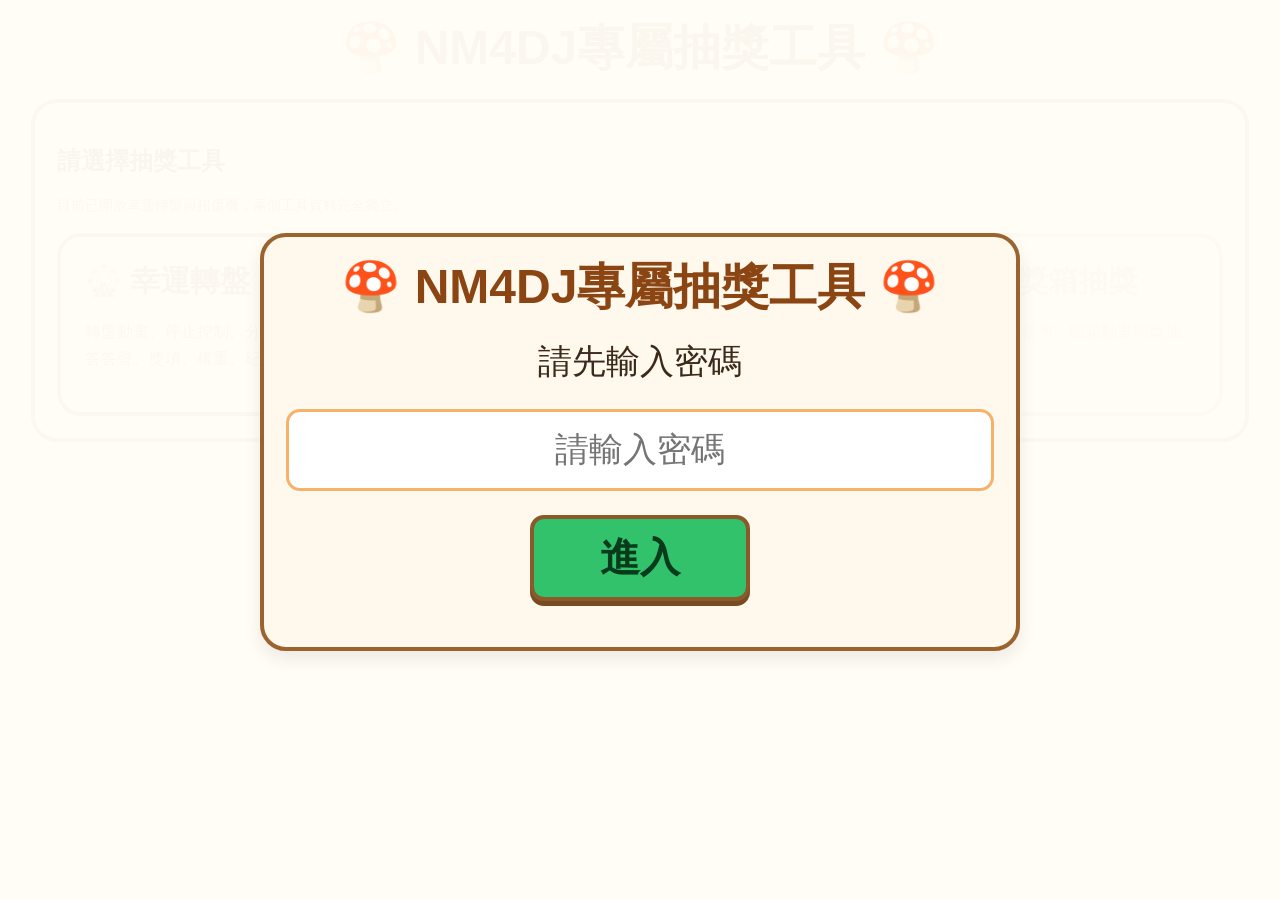
<file: index.html>
<!DOCTYPE html>
<html lang="zh-Hant">
<head>
<meta charset="UTF-8">
<meta name="viewport" content="width=device-width, initial-scale=1.0">
<title>NM4DJ專屬抽獎工具</title>
<link rel="stylesheet" href="style.css">
</head>
<body>

<div id="lock" class="lock">
  <div class="panel lock-box">
    <h1><span class="mushroom">🍄</span><span class="title-text">NM4DJ專屬抽獎工具</span><span class="mushroom">🍄</span></h1>
    <p>請先輸入密碼</p>
    <input id="passwordInput" type="password" placeholder="請輸入密碼">
    <br>
    <button class="login-btn" onclick="login()">進入</button>
    <p id="passwordMsg" class="small"></p>
  </div>
</div>

<header>
  <h1><span class="mushroom">🍄</span><span class="title-text">NM4DJ專屬抽獎工具</span><span class="mushroom">🍄</span></h1>
</header>

<div class="container">
  <section id="homePage">
    <div class="panel">
      <h2>請選擇抽獎工具</h2>
      <p class="small">目前已開放幸運轉盤與扭蛋機，兩個工具資料完全獨立。</p>
      <div class="tool-grid">
        <a class="tool-card" href="wheel/">
          <h2>🎡 幸運轉盤</h2>
          <p>轉盤動畫、停止控制、分界柱答答聲、獎項、權重、紀錄。</p>
        </a>
        <a class="tool-card" href="gacha/">
          <h2>🥚 扭蛋機</h2>
          <p>扭蛋機搖晃、掉球動畫、獎項、權重、紀錄。</p>
        </a>
        <div class="tool-card disabled">
          <h2>🎲 隨機抽人</h2>
          <p>之後可新增：不使用動畫，快速抽名單。</p>
        </div>
        <div class="tool-card disabled">
          <h2>🎁 獎箱抽獎</h2>
          <p>之後可新增：開箱動畫與獎池模式。</p>
        </div>
      </div>
    </div>
  </section>
</div>

<script src="common.js"></script>
<script>initLogin();</script>
</body>
</html>
</file>
<file: style.css>
*{box-sizing:border-box}
body{margin:0;font-family:"Microsoft JhengHei",Arial,sans-serif;background:#fffdf6;color:#3b2a1a;overflow-x:hidden}
.hidden{display:none!important}
header{text-align:center;padding:20px 12px 8px}
h1{margin:0;color:#8b4513;display:flex;align-items:center;justify-content:center;gap:14px;flex-wrap:nowrap;font-size:48px;line-height:1.15;text-align:center}
h1 .mushroom{flex-shrink:0}
h1 .title-text{white-space:nowrap}
.container{max-width:1250px;margin:auto;padding:16px}
.panel{background:#fff8ec;border:4px solid #9b642f;border-radius:26px;padding:22px;margin-bottom:16px;box-shadow:0 8px 18px rgba(0,0,0,.08)}
.row{display:flex;gap:10px;flex-wrap:wrap;align-items:center}
input,button,select{border-radius:14px;padding:10px 14px;border:3px solid #f6b26b;font-size:16px}
button{cursor:pointer;font-weight:bold;background:#31c26b;color:#073b1c;border:4px solid #8b5a2b;box-shadow:0 5px 0 #7a4a20}
button.red{background:#ef4444;color:white}
button.blue{background:#60a5fa;color:white}
button.gray{background:#e5e7eb;color:#333}
button.orange{background:#fbbf24;color:#4a2a00}
button.purple{background:#c084fc;color:#3b0764}
button:active{transform:translateY(3px);box-shadow:0 1px 0 #7a4a20}
button:disabled{opacity:.55;cursor:not-allowed}
.small{font-size:14px;color:#7c5a35}
.tool-grid{display:grid;grid-template-columns:repeat(auto-fit,minmax(240px,1fr));gap:18px;margin-top:18px}
.tool-card{background:white;border:4px solid #9b642f;border-radius:24px;padding:24px;cursor:pointer;transition:.18s;box-shadow:0 8px 16px rgba(0,0,0,.08);text-decoration:none;color:inherit;display:block}
.tool-card:hover{transform:translateY(-4px);box-shadow:0 14px 26px rgba(0,0,0,.15)}
.tool-card h2{margin:0 0 10px;color:#8b4513;font-size:30px}
.tool-card p{color:#7c5a35;line-height:1.7}
.tool-card.disabled{opacity:.55;cursor:not-allowed}
.prize-table{width:100%;border-collapse:collapse;margin-top:12px;background:white;border-radius:14px;overflow:hidden}
.prize-table th,.prize-table td{border-bottom:1px solid #e6c7a3;padding:10px;text-align:left}
.prize-table th{background:#ffe7b7}.prize-table input{width:100%}
.prize-badge{display:inline-block;background:#fff1c7;border:2px solid #9b642f;border-radius:999px;padding:6px 12px;margin:4px;font-weight:bold}
.list-grid{display:grid;grid-template-columns:repeat(auto-fill,minmax(170px,1fr));gap:10px;margin-top:14px}
.item{background:white;border:2px solid #e6c7a3;border-radius:14px;padding:10px}
.item.checked{background:#fff1c7;border-color:#9b642f}
.item-top{display:flex;align-items:center;gap:8px;margin-bottom:8px}
.item input[type="text"],.item input[type="number"]{width:100%;margin-top:4px}
.item label{font-size:13px;color:#6b4b2b}
.result-box{background:#fff8ec;border:4px solid #9b642f;border-radius:18px;padding:20px;text-align:center}
.big-result{color:#dc2626;font-size:34px;font-weight:bold;line-height:1.6}
.record{background:white;border:2px dashed #f6b26b;border-radius:12px;padding:12px;min-height:80px;max-height:260px;overflow:auto;text-align:left;white-space:pre-wrap;line-height:1.6}
.lock,.winner-mask{position:fixed;inset:0;background:rgba(0,0,0,.45);display:flex;justify-content:center;align-items:center;z-index:99;padding:20px}
.lock{background:rgba(255,253,246,.97)}
.lock-box{width:min(760px,95%);text-align:center}
.lock-box p{text-align:center;font-size:34px;margin:24px 0}
#passwordInput{width:100%;text-align:center;font-size:34px;height:82px}
.login-btn{min-width:220px;height:86px;font-size:40px;margin-top:24px}
.winner-box{width:min(760px,95%);background:#fff8ec;border:6px solid #9b642f;border-radius:26px;text-align:center;padding:34px 22px;box-shadow:0 20px 60px rgba(0,0,0,.35)}
.winner-title{font-size:40px;color:#dc2626;font-weight:bold;margin-bottom:20px}
.winner-prize{font-size:28px;color:#92400e;font-weight:bold;margin-bottom:12px}
.winner-name{font-size:38px;color:#7e22ce;font-weight:bold;line-height:1.5;margin-bottom:18px}
.winner-time{font-size:20px;color:#374151;margin-bottom:20px}

/* Wheel */
.main-wheel,.main-gacha{display:grid;grid-template-columns:1fr 360px;gap:24px;align-items:center}
.wheel-area{text-align:center;min-height:660px;display:flex;flex-direction:column;align-items:center;justify-content:center}
.pointer-wrap{height:72px;display:flex;align-items:flex-end;justify-content:center;margin-bottom:-22px;z-index:20}
.pointer{width:52px;height:76px;position:relative;transform-origin:50% 10%;z-index:20}
.pointer::before{content:"";position:absolute;left:50%;top:0;transform:translateX(-50%);width:36px;height:56px;background:linear-gradient(180deg,#ef4444,#991b1b);clip-path:polygon(50% 100%,0 0,100% 0);border:3px solid #7f1d1d;filter:drop-shadow(0 4px 4px rgba(0,0,0,.35))}
.pointer::after{content:"";position:absolute;left:50%;top:-8px;transform:translateX(-50%);width:28px;height:28px;border-radius:50%;background:radial-gradient(circle,#fff7ad,#fbbf24 55%,#92400e);border:3px solid #7c2d12}
.pointer.tick{animation:pointerTick .08s ease-out}
@keyframes pointerTick{0%{transform:rotate(0)}40%{transform:rotate(-13deg)}100%{transform:rotate(0)}}
.wheel-frame{width:580px;height:580px;max-width:90vw;max-height:90vw;border-radius:50%;padding:18px;position:relative;background:radial-gradient(circle at 35% 25%,rgba(255,255,255,.9),rgba(255,255,255,0) 18%),linear-gradient(135deg,#fff2a6,#d97706 40%,#7c2d12 65%,#fbbf24);border:8px solid #7c2d12;box-shadow:inset 0 0 0 8px #facc15,inset 0 0 0 16px #92400e,0 18px 36px rgba(0,0,0,.28)}
.wheel-frame.spinning{animation:wheelGlow .55s linear infinite alternate}
@keyframes wheelGlow{from{box-shadow:inset 0 0 0 8px #facc15,inset 0 0 0 16px #92400e,0 18px 36px rgba(0,0,0,.28),0 0 16px rgba(250,204,21,.3)}to{box-shadow:inset 0 0 0 8px #fde68a,inset 0 0 0 16px #92400e,0 18px 36px rgba(0,0,0,.28),0 0 38px rgba(250,204,21,.72)}}
.wheel-clip{width:100%;height:100%;border-radius:50%;overflow:hidden;position:relative;background:white;border:5px solid #6b3f14}
.wheel-spin{width:100%;height:100%;border-radius:50%;position:relative;will-change:transform;transform:rotate(0deg)}
.wheel-shine{position:absolute;inset:0;border-radius:50%;pointer-events:none;background:radial-gradient(circle at 34% 25%,rgba(255,255,255,.55),rgba(255,255,255,0) 24%),radial-gradient(circle at 50% 50%,rgba(255,255,255,0) 45%,rgba(0,0,0,.12) 100%);z-index:4}
.wheel-center{position:absolute;left:50%;top:50%;transform:translate(-50%,-50%);width:136px;height:136px;border-radius:50%;background:radial-gradient(circle at 35% 25%,#fff8c5,#facc15 45%,#b45309 82%);border:8px solid #7c2d12;display:flex;align-items:center;justify-content:center;font-weight:900;font-size:26px;color:#5b3415;text-shadow:0 1px 0 rgba(255,255,255,.65);z-index:10;box-shadow:inset 0 5px 9px rgba(255,255,255,.6),inset 0 -8px 12px rgba(120,53,15,.35),0 8px 14px rgba(0,0,0,.28)}
.label{position:absolute;left:50%;top:50%;width:130px;height:32px;margin-left:-65px;margin-top:-16px;display:flex;align-items:center;justify-content:center;text-align:center;font-size:15px;font-weight:bold;color:#5b3415;white-space:nowrap;overflow:hidden;text-overflow:ellipsis;transform-origin:center center;pointer-events:none;z-index:3}
.peg{position:absolute;left:50%;top:50%;width:12px;height:28px;margin-left:-6px;margin-top:-14px;border-radius:8px;background:linear-gradient(90deg,#92400e,#fef3c7,#f59e0b,#78350f);border:2px solid #78350f;box-shadow:0 2px 4px rgba(0,0,0,.28);transform-origin:center center;z-index:6}

/* Gacha */
.gacha-area{min-height:760px;display:flex;align-items:center;justify-content:center;flex-direction:column}
.gacha-machine{width:560px;max-width:94vw;height:700px;position:relative}
.gacha-top{
  position:absolute;left:50%;top:0;transform:translateX(-50%);
  width:470px;height:430px;
  border-radius:50% 50% 43% 43%;
  background:
    radial-gradient(circle at 34% 22%,rgba(255,255,255,.85),rgba(255,255,255,.2) 24%,rgba(255,255,255,0) 40%),
    radial-gradient(circle at 65% 70%,rgba(255,255,255,.18),rgba(255,255,255,0) 34%),
    rgba(239,68,68,.34);
  border:12px solid #991b1b;
  overflow:hidden;
  box-shadow:
    inset 0 0 38px rgba(255,255,255,.62),
    inset 0 -28px 45px rgba(127,29,29,.18),
    0 18px 30px rgba(0,0,0,.22);
}
.gacha-ball{
  position:absolute;
  width:62px;height:62px;
  border-radius:50%;
  border:4px solid rgba(0,0,0,.16);
  box-shadow:
    inset -9px -9px 12px rgba(0,0,0,.13),
    inset 7px 7px 11px rgba(255,255,255,.62),
    0 4px 8px rgba(0,0,0,.12);
  transition:transform .25s;
  will-change:transform;
}
.gacha-base{
  position:absolute;left:50%;bottom:24px;transform:translateX(-50%);
  width:450px;height:315px;
  border-radius:38px;
  background:linear-gradient(180deg,#fef08a 0%,#facc15 22%,#d97706 62%,#92400e 100%);
  border:12px solid #7c2d12;
  box-shadow:
    inset 0 10px 14px rgba(255,255,255,.4),
    inset 0 -18px 22px rgba(120,53,15,.28),
    0 18px 28px rgba(0,0,0,.24);
}
.gacha-window{
  position:absolute;left:50%;top:78px;transform:translateX(-50%);
  width:235px;height:86px;
  border-radius:18px;background:#fff8ec;border:7px solid #7c2d12;
  display:flex;align-items:center;justify-content:center;
  font-size:32px;font-weight:900;color:#8b4513;
}
.gacha-handle{
  position:absolute;right:54px;top:128px;
  width:96px;height:96px;
  border-radius:50%;
  background:radial-gradient(circle,#fff7ad,#f59e0b 58%,#92400e);
  border:8px solid #7c2d12;
  box-shadow:0 8px 12px rgba(0,0,0,.25);
}
.gacha-handle::after{content:"";position:absolute;left:50%;top:50%;width:24px;height:92px;background:#7c2d12;border-radius:14px;transform:translate(-50%,-50%) rotate(35deg)}
.gacha-slot{
  position:absolute;left:50%;bottom:46px;transform:translateX(-50%);
  width:150px;height:66px;
  border-radius:0 0 48px 48px;
  background:#3b2a1a;border:6px solid #7c2d12;
}
.gacha-drop{
  position:absolute;left:50%;bottom:122px;transform:translateX(-50%);
  width:88px;height:88px;
  border-radius:50%;
  background:linear-gradient(135deg,#fef08a,#f97316);
  border:6px solid #92400e;
  opacity:0;z-index:5;
}
.gacha-machine.shake{animation:gachaShake .55s linear infinite}
.gacha-machine.shake .gacha-handle{animation:handleSpin .55s linear infinite}
.gacha-machine.mixing{animation:gachaShake .38s linear infinite}
.gacha-machine.mixing .gacha-handle{animation:handleSpin .38s linear infinite}
.gacha-machine.mixing .gacha-top{animation:gachaGlow .38s linear infinite alternate}
.gacha-machine.mixing .gacha-ball{animation:ballMixFree .72s cubic-bezier(.35,.02,.64,.98) infinite}
.gacha-machine.mixing .gacha-ball:nth-child(2n){animation-name:ballMixFreeB;animation-duration:.58s;animation-direction:reverse}
.gacha-machine.mixing .gacha-ball:nth-child(3n){animation-name:ballMixFreeC;animation-duration:.84s}
.gacha-machine.mixing .gacha-ball:nth-child(4n){animation-duration:.66s;animation-direction:alternate}
.gacha-machine.mixing .gacha-ball:nth-child(5n){animation-name:ballMixFreeD;animation-duration:.78s}
.gacha-drop.drop{animation:ballDrop 1.05s ease-out forwards}
.gacha-drop.opening{animation:capsuleOpen .95s ease-out forwards}
.gacha-flash{position:absolute;left:50%;bottom:54px;transform:translateX(-50%);width:20px;height:20px;border-radius:50%;background:white;opacity:0;z-index:6;pointer-events:none}
.gacha-flash.burst{animation:flashBurst .8s ease-out forwards}
@keyframes gachaShake{0%,100%{transform:translateX(0)}25%{transform:translateX(-7px) rotate(-1deg)}50%{transform:translateX(7px) rotate(1deg)}75%{transform:translateX(-4px) rotate(-.5deg)}}
@keyframes handleSpin{from{transform:rotate(0)}to{transform:rotate(360deg)}}
@keyframes ballDrop{0%{opacity:0;bottom:310px;transform:translateX(-50%) scale(.5)}30%{opacity:1}70%{bottom:86px;transform:translateX(-50%) scale(1.08)}100%{opacity:1;bottom:50px;transform:translateX(-50%) scale(1)}}
@keyframes gachaGlow{from{box-shadow:inset 0 0 25px rgba(255,255,255,.55),0 14px 24px rgba(0,0,0,.2)}to{box-shadow:inset 0 0 35px rgba(255,255,255,.8),0 14px 24px rgba(0,0,0,.2),0 0 28px rgba(250,204,21,.65)}}
@keyframes ballMixFree{
  0%{transform:translate(0,0) rotate(0deg) scale(1)}
  20%{transform:translate(36px,-24px) rotate(100deg) scale(1.04)}
  45%{transform:translate(-42px,28px) rotate(210deg) scale(.96)}
  70%{transform:translate(28px,38px) rotate(315deg) scale(1.05)}
  100%{transform:translate(0,0) rotate(420deg) scale(1)}
}
@keyframes ballMixFreeB{
  0%{transform:translate(0,0) rotate(0deg)}
  25%{transform:translate(-46px,-18px) rotate(-120deg)}
  55%{transform:translate(44px,34px) rotate(-260deg)}
  80%{transform:translate(-22px,44px) rotate(-360deg)}
  100%{transform:translate(0,0) rotate(-460deg)}
}
@keyframes ballMixFreeC{
  0%{transform:translate(0,0) rotate(0deg) scale(1)}
  18%{transform:translate(24px,42px) rotate(80deg) scale(1.1)}
  48%{transform:translate(-52px,-28px) rotate(220deg) scale(.94)}
  76%{transform:translate(54px,-10px) rotate(360deg) scale(1.06)}
  100%{transform:translate(0,0) rotate(520deg) scale(1)}
}
@keyframes ballMixFreeD{
  0%{transform:translate(0,0) rotate(0deg)}
  30%{transform:translate(56px,6px) rotate(150deg)}
  60%{transform:translate(-28px,-46px) rotate(300deg)}
  100%{transform:translate(0,0) rotate(480deg)}
}
@keyframes capsuleOpen{0%{opacity:1;bottom:38px;transform:translateX(-50%) scale(1)}35%{transform:translateX(-50%) scale(1.18) rotate(-8deg)}65%{opacity:1;transform:translateX(-50%) scale(1.26) rotate(8deg);filter:brightness(1.6)}100%{opacity:0;transform:translateX(-50%) scale(1.55);filter:brightness(2.2)}}
@keyframes flashBurst{0%{opacity:0;transform:translateX(-50%) scale(.3);box-shadow:0 0 0 rgba(255,255,255,0)}25%{opacity:1}100%{opacity:0;transform:translateX(-50%) scale(18);box-shadow:0 0 60px rgba(255,255,255,.9)}}
@media(max-width:900px){
 h1{font-size:32px;gap:8px} h1 .title-text{white-space:normal}
 .main-wheel,.main-gacha{grid-template-columns:1fr}
 .wheel-area{min-height:460px}.wheel-frame{width:380px;height:380px;padding:12px}.wheel-center{width:96px;height:96px;font-size:20px;border-width:6px}
 .label{width:90px;margin-left:-45px;font-size:11px}.peg{width:8px;height:20px;margin-left:-4px;margin-top:-10px}
 .gacha-machine{width:390px;height:545px}.gacha-top{width:340px;height:315px}.gacha-base{width:340px;height:240px}.gacha-window{width:190px;height:66px;font-size:25px}.gacha-handle{right:38px;top:98px;width:74px;height:74px}.gacha-handle::after{height:70px}.gacha-drop{width:72px;height:72px}
 .winner-title{font-size:30px}.winner-prize{font-size:22px}.winner-name{font-size:28px}.lock-box p{font-size:24px}
 #passwordInput{font-size:26px;height:70px}.login-btn{font-size:32px;height:76px}
}

/* === Gacha Big v2 強制放大版：請確認 style.css 有這段 === */
.gacha-area{
  min-height:860px !important;
  padding-top:10px;
}
.gacha-machine{
  width:680px !important;
  height:820px !important;
  max-width:98vw !important;
}
.gacha-top{
  width:570px !important;
  height:520px !important;
  border-width:14px !important;
}
.gacha-base{
  width:540px !important;
  height:360px !important;
  bottom:26px !important;
  border-width:14px !important;
}
.gacha-window{
  width:280px !important;
  height:105px !important;
  top:92px !important;
  font-size:34px !important;
  line-height:1.05;
  flex-direction:column;
}
.gacha-window span{
  font-size:18px;
  letter-spacing:3px;
  color:#a16207;
}
.gacha-handle{
  right:62px !important;
  top:148px !important;
  width:116px !important;
  height:116px !important;
}
.gacha-handle::after{
  width:28px !important;
  height:110px !important;
}
.gacha-slot{
  width:180px !important;
  height:78px !important;
  bottom:54px !important;
}
.gacha-drop{
  width:104px !important;
  height:104px !important;
  bottom:140px !important;
}
.gacha-ball{
  width:70px !important;
  height:70px !important;
}
.gacha-machine.mixing .gacha-ball{
  animation:ballMixWildA .52s cubic-bezier(.2,.02,.2,1) infinite !important;
}
.gacha-machine.mixing .gacha-ball:nth-child(2n){
  animation-name:ballMixWildB !important;
  animation-duration:.44s !important;
  animation-direction:reverse !important;
}
.gacha-machine.mixing .gacha-ball:nth-child(3n){
  animation-name:ballMixWildC !important;
  animation-duration:.62s !important;
}
.gacha-machine.mixing .gacha-ball:nth-child(4n){
  animation-name:ballMixWildD !important;
  animation-duration:.55s !important;
}
.gacha-machine.mixing .gacha-ball:nth-child(5n){
  animation-name:ballMixWildE !important;
  animation-duration:.7s !important;
}
@keyframes ballMixWildA{
  0%{transform:translate(0,0) rotate(0deg) scale(1)}
  20%{transform:translate(72px,-42px) rotate(130deg) scale(1.08)}
  42%{transform:translate(-78px,55px) rotate(260deg) scale(.93)}
  66%{transform:translate(56px,78px) rotate(390deg) scale(1.12)}
  100%{transform:translate(0,0) rotate(560deg) scale(1)}
}
@keyframes ballMixWildB{
  0%{transform:translate(0,0) rotate(0deg)}
  25%{transform:translate(-86px,-34px) rotate(-170deg)}
  50%{transform:translate(82px,70px) rotate(-340deg)}
  75%{transform:translate(-44px,86px) rotate(-500deg)}
  100%{transform:translate(0,0) rotate(-660deg)}
}
@keyframes ballMixWildC{
  0%{transform:translate(0,0) rotate(0deg) scale(1)}
  18%{transform:translate(44px,88px) rotate(120deg) scale(1.14)}
  48%{transform:translate(-96px,-58px) rotate(300deg) scale(.9)}
  78%{transform:translate(104px,-20px) rotate(520deg) scale(1.1)}
  100%{transform:translate(0,0) rotate(720deg) scale(1)}
}
@keyframes ballMixWildD{
  0%{transform:translate(0,0) rotate(0deg)}
  30%{transform:translate(105px,12px) rotate(210deg)}
  60%{transform:translate(-58px,-92px) rotate(420deg)}
  100%{transform:translate(0,0) rotate(690deg)}
}
@keyframes ballMixWildE{
  0%{transform:translate(0,0) rotate(0deg) scale(1)}
  28%{transform:translate(-68px,76px) rotate(190deg) scale(1.1)}
  58%{transform:translate(94px,-66px) rotate(430deg) scale(.92)}
  100%{transform:translate(0,0) rotate(680deg) scale(1)}
}
@keyframes ballDrop{
  0%{opacity:0;bottom:380px;transform:translateX(-50%) scale(.45)}
  25%{opacity:1}
  62%{bottom:110px;transform:translateX(-50%) scale(1.12)}
  82%{bottom:74px;transform:translateX(-50%) scale(.98)}
  100%{opacity:1;bottom:62px;transform:translateX(-50%) scale(1)}
}
@media(max-width:900px){
  .gacha-area{
    min-height:650px !important;
  }
  .gacha-machine{
    width:460px !important;
    height:640px !important;
    max-width:99vw !important;
  }
  .gacha-top{
    width:390px !important;
    height:365px !important;
  }
  .gacha-base{
    width:380px !important;
    height:275px !important;
    bottom:22px !important;
  }
  .gacha-window{
    width:210px !important;
    height:76px !important;
    top:72px !important;
    font-size:26px !important;
  }
  .gacha-handle{
    right:36px !important;
    top:108px !important;
    width:84px !important;
    height:84px !important;
  }
  .gacha-handle::after{
    width:20px !important;
    height:80px !important;
  }
  .gacha-slot{
    width:140px !important;
    height:58px !important;
    bottom:42px !important;
  }
  .gacha-ball{
    width:52px !important;
    height:52px !important;
  }
  .gacha-drop{
    width:78px !important;
    height:78px !important;
  }
}


/* === Gacha Click To Open 互動開球版 === */
.gacha-open-hint{
  position:absolute;
  left:50%;
  bottom:178px;
  transform:translateX(-50%);
  z-index:9;
  background:rgba(255,248,236,.96);
  border:4px solid #92400e;
  color:#7c2d12;
  border-radius:18px;
  padding:12px 18px;
  text-align:center;
  font-weight:900;
  font-size:22px;
  letter-spacing:.5px;
  box-shadow:0 10px 18px rgba(0,0,0,.2);
  animation:openHintPulse .8s ease-in-out infinite alternate;
}
.gacha-open-hint .en{
  display:block;
  font-size:24px;
  color:#dc2626;
}
.gacha-open-hint .zh{
  display:block;
  font-size:16px;
  color:#7c5a35;
  margin-top:3px;
}
.gacha-drop.ready-open{
  opacity:1 !important;
  bottom:62px !important;
  cursor:pointer;
  animation:readyBallBounce .8s ease-in-out infinite alternate;
  box-shadow:
    0 0 0 6px rgba(250,204,21,.25),
    0 0 28px rgba(250,204,21,.85),
    inset -9px -9px 12px rgba(0,0,0,.13),
    inset 7px 7px 11px rgba(255,255,255,.62);
}
.gacha-drop.ready-open::before{
  content:"";
  position:absolute;
  left:50%;
  top:50%;
  width:125%;
  height:8px;
  transform:translate(-50%,-50%) rotate(-16deg);
  background:rgba(255,255,255,.85);
  border-radius:99px;
  box-shadow:0 0 12px rgba(255,255,255,.85);
}
.gacha-drop.opening{
  animation:capsuleOpenClick .95s ease-out forwards !important;
}
@keyframes openHintPulse{
  from{transform:translateX(-50%) translateY(0) scale(1);filter:brightness(1)}
  to{transform:translateX(-50%) translateY(-5px) scale(1.035);filter:brightness(1.08)}
}
@keyframes readyBallBounce{
  from{transform:translateX(-50%) translateY(0) scale(1)}
  to{transform:translateX(-50%) translateY(-10px) scale(1.06)}
}
@keyframes capsuleOpenClick{
  0%{opacity:1;bottom:62px;transform:translateX(-50%) scale(1)}
  26%{opacity:1;transform:translateX(-50%) scale(1.22) rotate(-10deg);filter:brightness(1.55)}
  56%{opacity:1;transform:translateX(-50%) scale(1.34) rotate(10deg);filter:brightness(2)}
  100%{opacity:0;transform:translateX(-50%) scale(1.75);filter:brightness(2.5)}
}
@media(max-width:900px){
  .gacha-open-hint{
    bottom:142px;
    font-size:17px;
    padding:10px 14px;
  }
  .gacha-open-hint .en{font-size:19px}
  .gacha-open-hint .zh{font-size:14px}
}


/* === Gacha Interactive Feel v1：流程型互動扭蛋 === */
.gacha-stage-board{
  margin:12px auto 4px;
  padding:12px;
  max-width:720px;
  background:rgba(255,255,255,.62);
  border:3px solid #e6c7a3;
  border-radius:18px;
  display:grid;
  grid-template-columns:repeat(3,1fr);
  gap:10px;
  align-items:center;
}
.stage-pill{
  text-align:center;
  border:3px solid #d6a56d;
  background:#fff8ec;
  color:#7c5a35;
  border-radius:999px;
  padding:9px 10px;
  font-weight:900;
}
.stage-pill.active{
  background:#fbbf24;
  color:#4a2a00;
  border-color:#92400e;
  box-shadow:0 0 16px rgba(251,191,36,.65);
}
.stage-pill.done{
  background:#86efac;
  color:#14532d;
  border-color:#166534;
}
.gacha-energy-wrap{
  grid-column:1 / -1;
  display:grid;
  grid-template-columns:90px 1fr;
  align-items:center;
  gap:10px;
}
.gacha-energy-label{
  font-weight:900;
  color:#7c2d12;
}
.gacha-energy-bar{
  height:18px;
  border:3px solid #92400e;
  border-radius:999px;
  overflow:hidden;
  background:#fff7ed;
}
.gacha-energy-fill{
  height:100%;
  width:0%;
  background:linear-gradient(90deg,#fbbf24,#fb7185,#c084fc);
  transition:width .25s ease;
}
.gacha-status-tag{
  position:absolute;
  left:50%;
  top:430px;
  transform:translateX(-50%);
  z-index:8;
  padding:8px 16px;
  border-radius:999px;
  background:#fff8ec;
  border:4px solid #92400e;
  color:#7c2d12;
  font-weight:900;
  box-shadow:0 8px 14px rgba(0,0,0,.16);
}
.gacha-ball.selected{
  box-shadow:
    0 0 0 7px rgba(250,204,21,.38),
    0 0 28px rgba(250,204,21,.9),
    inset -9px -9px 12px rgba(0,0,0,.13),
    inset 7px 7px 11px rgba(255,255,255,.62) !important;
  filter:brightness(1.22);
}
.gacha-open-hint{
  position:absolute;
  left:50%;
  bottom:178px;
  transform:translateX(-50%);
  z-index:9;
  background:rgba(255,248,236,.96);
  border:4px solid #92400e;
  color:#7c2d12;
  border-radius:18px;
  padding:12px 18px;
  text-align:center;
  font-weight:900;
  font-size:22px;
  letter-spacing:.5px;
  box-shadow:0 10px 18px rgba(0,0,0,.2);
  animation:openHintPulse .8s ease-in-out infinite alternate;
}
.gacha-open-hint .en{
  display:block;
  font-size:24px;
  color:#dc2626;
}
.gacha-open-hint .zh{
  display:block;
  font-size:16px;
  color:#7c5a35;
  margin-top:3px;
}
.gacha-drop.ready-open{
  opacity:1 !important;
  bottom:62px !important;
  cursor:pointer;
  animation:readyBallBounce .8s ease-in-out infinite alternate;
  box-shadow:
    0 0 0 6px rgba(250,204,21,.25),
    0 0 28px rgba(250,204,21,.85),
    inset -9px -9px 12px rgba(0,0,0,.13),
    inset 7px 7px 11px rgba(255,255,255,.62);
}
.gacha-drop.ready-open::before{
  content:"";
  position:absolute;
  left:50%;
  top:50%;
  width:125%;
  height:8px;
  transform:translate(-50%,-50%) rotate(-16deg);
  background:rgba(255,255,255,.85);
  border-radius:99px;
  box-shadow:0 0 12px rgba(255,255,255,.85);
}
.gacha-drop.opening{
  animation:capsuleOpenClick .95s ease-out forwards !important;
}
@keyframes openHintPulse{
  from{transform:translateX(-50%) translateY(0) scale(1);filter:brightness(1)}
  to{transform:translateX(-50%) translateY(-5px) scale(1.035);filter:brightness(1.08)}
}
@keyframes readyBallBounce{
  from{transform:translateX(-50%) translateY(0) scale(1)}
  to{transform:translateX(-50%) translateY(-10px) scale(1.06)}
}
@keyframes capsuleOpenClick{
  0%{opacity:1;bottom:62px;transform:translateX(-50%) scale(1)}
  26%{opacity:1;transform:translateX(-50%) scale(1.22) rotate(-10deg);filter:brightness(1.55)}
  56%{opacity:1;transform:translateX(-50%) scale(1.34) rotate(10deg);filter:brightness(2)}
  100%{opacity:0;transform:translateX(-50%) scale(1.75);filter:brightness(2.5)}
}
@media(max-width:900px){
  .gacha-stage-board{
    grid-template-columns:1fr;
  }
  .gacha-energy-wrap{
    grid-column:1;
  }
  .gacha-status-tag{
    top:318px;
  }
  .gacha-open-hint{
    bottom:142px;
    font-size:17px;
    padding:10px 14px;
  }
  .gacha-open-hint .en{font-size:19px}
  .gacha-open-hint .zh{font-size:14px}
}


/* === Gacha Ball Pool v1：取消扭蛋機，改為球池點選開獎 === */
.ballpool-area{
  min-height:680px;
  display:flex;
  align-items:center;
  justify-content:center;
  flex-direction:column;
}
.ballpool-stage{
  width:min(920px,96vw);
  height:620px;
  position:relative;
  overflow:hidden;
  border-radius:34px;
  border:8px solid #7c2d12;
  background:
    radial-gradient(circle at 30% 20%,rgba(255,255,255,.85),rgba(255,255,255,0) 22%),
    linear-gradient(180deg,#fff7ed,#fed7aa 42%,#fdba74 100%);
  box-shadow:
    inset 0 0 0 8px rgba(251,191,36,.65),
    inset 0 -28px 38px rgba(124,45,18,.18),
    0 18px 34px rgba(0,0,0,.18);
}
.ballpool-floor{
  position:absolute;
  left:0;right:0;bottom:0;
  height:96px;
  background:linear-gradient(180deg,rgba(180,83,9,.12),rgba(146,64,14,.35));
  border-top:5px solid rgba(124,45,18,.25);
}
.pick-ball{
  position:absolute;
  width:72px;
  height:72px;
  border-radius:50%;
  border:5px solid rgba(124,45,18,.65);
  display:flex;
  align-items:center;
  justify-content:center;
  font-weight:900;
  color:#4a2a00;
  text-shadow:0 1px 0 rgba(255,255,255,.65);
  cursor:pointer;
  user-select:none;
  box-shadow:
    inset -10px -10px 13px rgba(0,0,0,.16),
    inset 8px 8px 13px rgba(255,255,255,.68),
    0 8px 13px rgba(0,0,0,.18);
  transition:transform .12s, filter .12s, box-shadow .12s;
  will-change:left,top,transform;
}
.pick-ball:hover{
  filter:brightness(1.15);
  transform:scale(1.12);
  box-shadow:
    0 0 0 7px rgba(250,204,21,.28),
    0 0 30px rgba(250,204,21,.8),
    inset -10px -10px 13px rgba(0,0,0,.16),
    inset 8px 8px 13px rgba(255,255,255,.68),
    0 8px 13px rgba(0,0,0,.18);
}
.pick-ball.opened{
  pointer-events:none;
  opacity:.35;
  filter:grayscale(.55);
}
.pick-ball.shaking{
  animation:ballWobble .35s ease-in-out infinite alternate;
}
@keyframes ballWobble{
  from{transform:scale(1) rotate(-8deg)}
  to{transform:scale(1.08) rotate(8deg)}
}
.ballpool-hint{
  margin-top:14px;
  text-align:center;
  color:#7c2d12;
  font-weight:900;
  font-size:20px;
}
.ballpool-hint span{
  color:#dc2626;
}
.ballpool-open-flash{
  position:absolute;
  width:20px;
  height:20px;
  border-radius:50%;
  background:white;
  pointer-events:none;
  opacity:0;
  z-index:20;
}
.ballpool-open-flash.burst{
  animation:ballpoolFlash .75s ease-out forwards;
}
@keyframes ballpoolFlash{
  0%{opacity:0;transform:translate(-50%,-50%) scale(.3);box-shadow:0 0 0 rgba(255,255,255,0)}
  25%{opacity:1}
  100%{opacity:0;transform:translate(-50%,-50%) scale(18);box-shadow:0 0 80px rgba(255,255,255,.95)}
}
.ballpool-toolbar{
  display:flex;
  flex-wrap:wrap;
  justify-content:center;
  align-items:center;
  gap:10px;
  margin-top:10px;
}
.ballpool-status{
  width:min(920px,96vw);
  background:#fff8ec;
  border:4px solid #9b642f;
  border-radius:20px;
  padding:12px 16px;
  margin-bottom:12px;
  text-align:center;
  font-weight:900;
  color:#7c2d12;
}
@media(max-width:900px){
  .ballpool-stage{
    height:560px;
  }
  .pick-ball{
    width:58px;
    height:58px;
    font-size:13px;
  }
  .ballpool-hint{
    font-size:16px;
  }
}


/* === Ball Pool Realistic v1：真實球體＋避免重疊＋隱藏號碼 === */
.pick-ball{
  font-size:0 !important;
  color:transparent !important;
  border:4px solid rgba(124,45,18,.58) !important;
  background:
    radial-gradient(circle at 30% 24%,rgba(255,255,255,.95),rgba(255,255,255,.34) 22%,rgba(255,255,255,0) 38%),
    radial-gradient(circle at 70% 74%,rgba(0,0,0,.2),rgba(0,0,0,0) 38%),
    var(--ballColor,#fbbf24) !important;
}
.pick-ball::after{
  content:"";
  position:absolute;
  left:18%;
  top:14%;
  width:24%;
  height:18%;
  border-radius:50%;
  background:rgba(255,255,255,.72);
  filter:blur(.5px);
}
.pick-ball::before{display:none !important;}
.pick-ball.opened{
  opacity:.22 !important;
}
.ballpool-status strong{
  color:#dc2626;
}


/* === Circle Ball Pool v1：圓形球池＋圓形物理邊界 === */
.ballpool-area{
  min-height:760px !important;
}
.ballpool-stage{
  width:min(760px,94vw) !important;
  height:min(760px,94vw) !important;
  aspect-ratio:1 / 1;
  border-radius:50% !important;
  border:12px solid #7c2d12 !important;
  background:
    radial-gradient(circle at 35% 24%,rgba(255,255,255,.88),rgba(255,255,255,.18) 22%,rgba(255,255,255,0) 42%),
    radial-gradient(circle at 50% 62%,rgba(251,191,36,.2),rgba(251,191,36,0) 45%),
    radial-gradient(circle at center,#fff7ed 0%,#fed7aa 48%,#fb923c 100%) !important;
  box-shadow:
    inset 0 0 0 10px rgba(251,191,36,.65),
    inset 0 -34px 52px rgba(124,45,18,.22),
    0 22px 38px rgba(0,0,0,.2) !important;
}
.ballpool-stage::before{
  content:"";
  position:absolute;
  inset:34px;
  border-radius:50%;
  border:3px dashed rgba(124,45,18,.18);
  pointer-events:none;
}
.ballpool-floor{
  display:none !important;
}
.ballpool-status{
  width:min(760px,94vw) !important;
}
.ballpool-hint{
  width:min(760px,94vw);
}
.pick-ball{
  z-index:2;
}
.pick-ball:hover{
  z-index:5;
}
@media(max-width:900px){
  .ballpool-area{
    min-height:620px !important;
  }
  .ballpool-stage{
    width:min(430px,94vw) !important;
    height:min(430px,94vw) !important;
    border-width:8px !important;
  }
  .ballpool-status{
    width:min(430px,94vw) !important;
  }
  .ballpool-hint{
    width:min(430px,94vw);
  }
}


/* === Real Capsule v1：半色半白扭蛋＋自然落下＋已抽區 === */
.pick-ball{
  background:
    radial-gradient(circle at 30% 24%,rgba(255,255,255,.95),rgba(255,255,255,.35) 22%,rgba(255,255,255,0) 38%),
    radial-gradient(circle at 72% 78%,rgba(0,0,0,.18),rgba(0,0,0,0) 42%),
    linear-gradient(135deg,var(--ballMain,#fbbf24) 0 49%,#ffffff 50% 100%) !important;
}
.pick-ball::before{display:none !important;}
.pick-ball.opened{
  opacity:0 !important;
  pointer-events:none;
}
.winner-balls-tray{
  min-height:72px;
  background:white;
  border:2px dashed #f6b26b;
  border-radius:14px;
  padding:10px;
  display:flex;
  gap:8px;
  flex-wrap:wrap;
  align-items:center;
  justify-content:center;
  color:#7c5a35;
  font-size:14px;
}
.winner-mini-ball{
  width:46px;
  height:46px;
  border-radius:50%;
  border:3px solid rgba(124,45,18,.58);
  background:
    radial-gradient(circle at 30% 24%,rgba(255,255,255,.95),rgba(255,255,255,.35) 22%,rgba(255,255,255,0) 38%),
    radial-gradient(circle at 72% 78%,rgba(0,0,0,.18),rgba(0,0,0,0) 42%),
    linear-gradient(135deg,var(--ballMain,#fbbf24) 0 49%,#ffffff 50% 100%);
  box-shadow:
    inset -6px -6px 8px rgba(0,0,0,.13),
    inset 5px 5px 8px rgba(255,255,255,.7),
    0 4px 8px rgba(0,0,0,.16);
}
.flying-ball{
  position:fixed;
  z-index:999;
  pointer-events:none;
  border-radius:50%;
  border:4px solid rgba(124,45,18,.58);
  background:
    radial-gradient(circle at 30% 24%,rgba(255,255,255,.95),rgba(255,255,255,.35) 22%,rgba(255,255,255,0) 38%),
    radial-gradient(circle at 72% 78%,rgba(0,0,0,.18),rgba(0,0,0,0) 42%),
    linear-gradient(135deg,var(--ballMain,#fbbf24) 0 49%,#ffffff 50% 100%);
  box-shadow:
    inset -10px -10px 13px rgba(0,0,0,.16),
    inset 8px 8px 13px rgba(255,255,255,.68),
    0 12px 18px rgba(0,0,0,.22);
  transition:
    left .75s cubic-bezier(.2,.8,.2,1),
    top .75s cubic-bezier(.2,.8,.2,1),
    transform .75s cubic-bezier(.2,.8,.2,1),
    opacity .75s ease;
}
</file>
